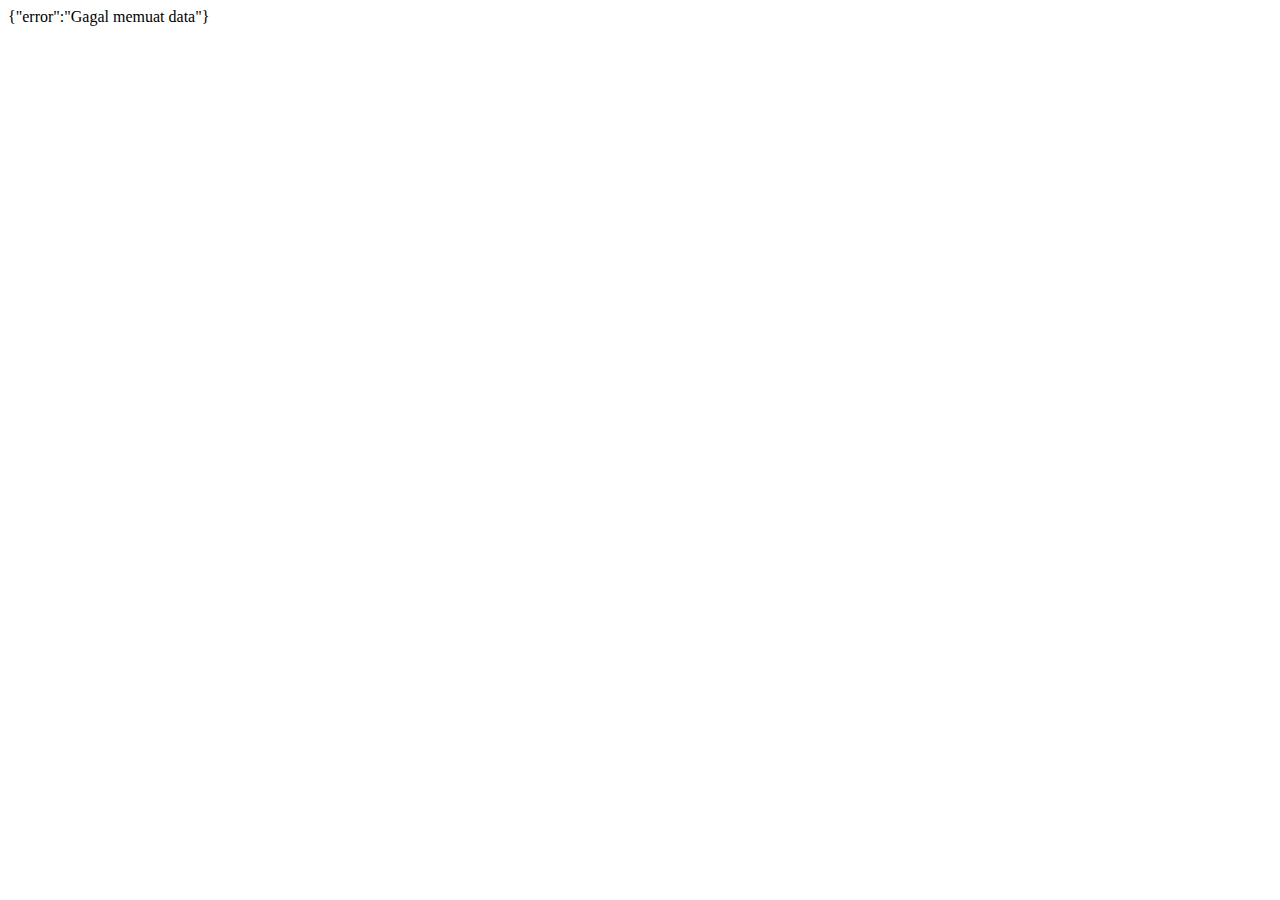
<file: tred.html>
<!DOCTYPE html>
<html>
<head>
  <meta charset="UTF-8">
  <title>JSON Aset</title>
  <script>
    const symbols = ["PEPEUSDT", "TSTUSDT", "TONUSDT", "ETHUSDT"];
    const promises = symbols.map(sym =>
      fetch(`https://api.binance.com/api/v3/ticker/24hr?symbol=${sym}`).then(res => res.json())
    );

    Promise.all(promises)
      .then(datas => {
        const result = datas.map((data, i) => ({
          aset: symbols[i].replace("USDT", "/USDT"),
          "$": `$${parseFloat(data.lastPrice).toFixed(6)}`,
          "%": `${parseFloat(data.priceChangePercent).toFixed(2)}%`
        }));
        document.open();
        document.write(JSON.stringify(result, null, 2));
        document.close();
      })
      .catch(err => {
        document.open();
        document.write(JSON.stringify({ error: "Gagal memuat data" }));
        document.close();
      });
  </script>
</head>
<body>
</body>
</html>
</file>
